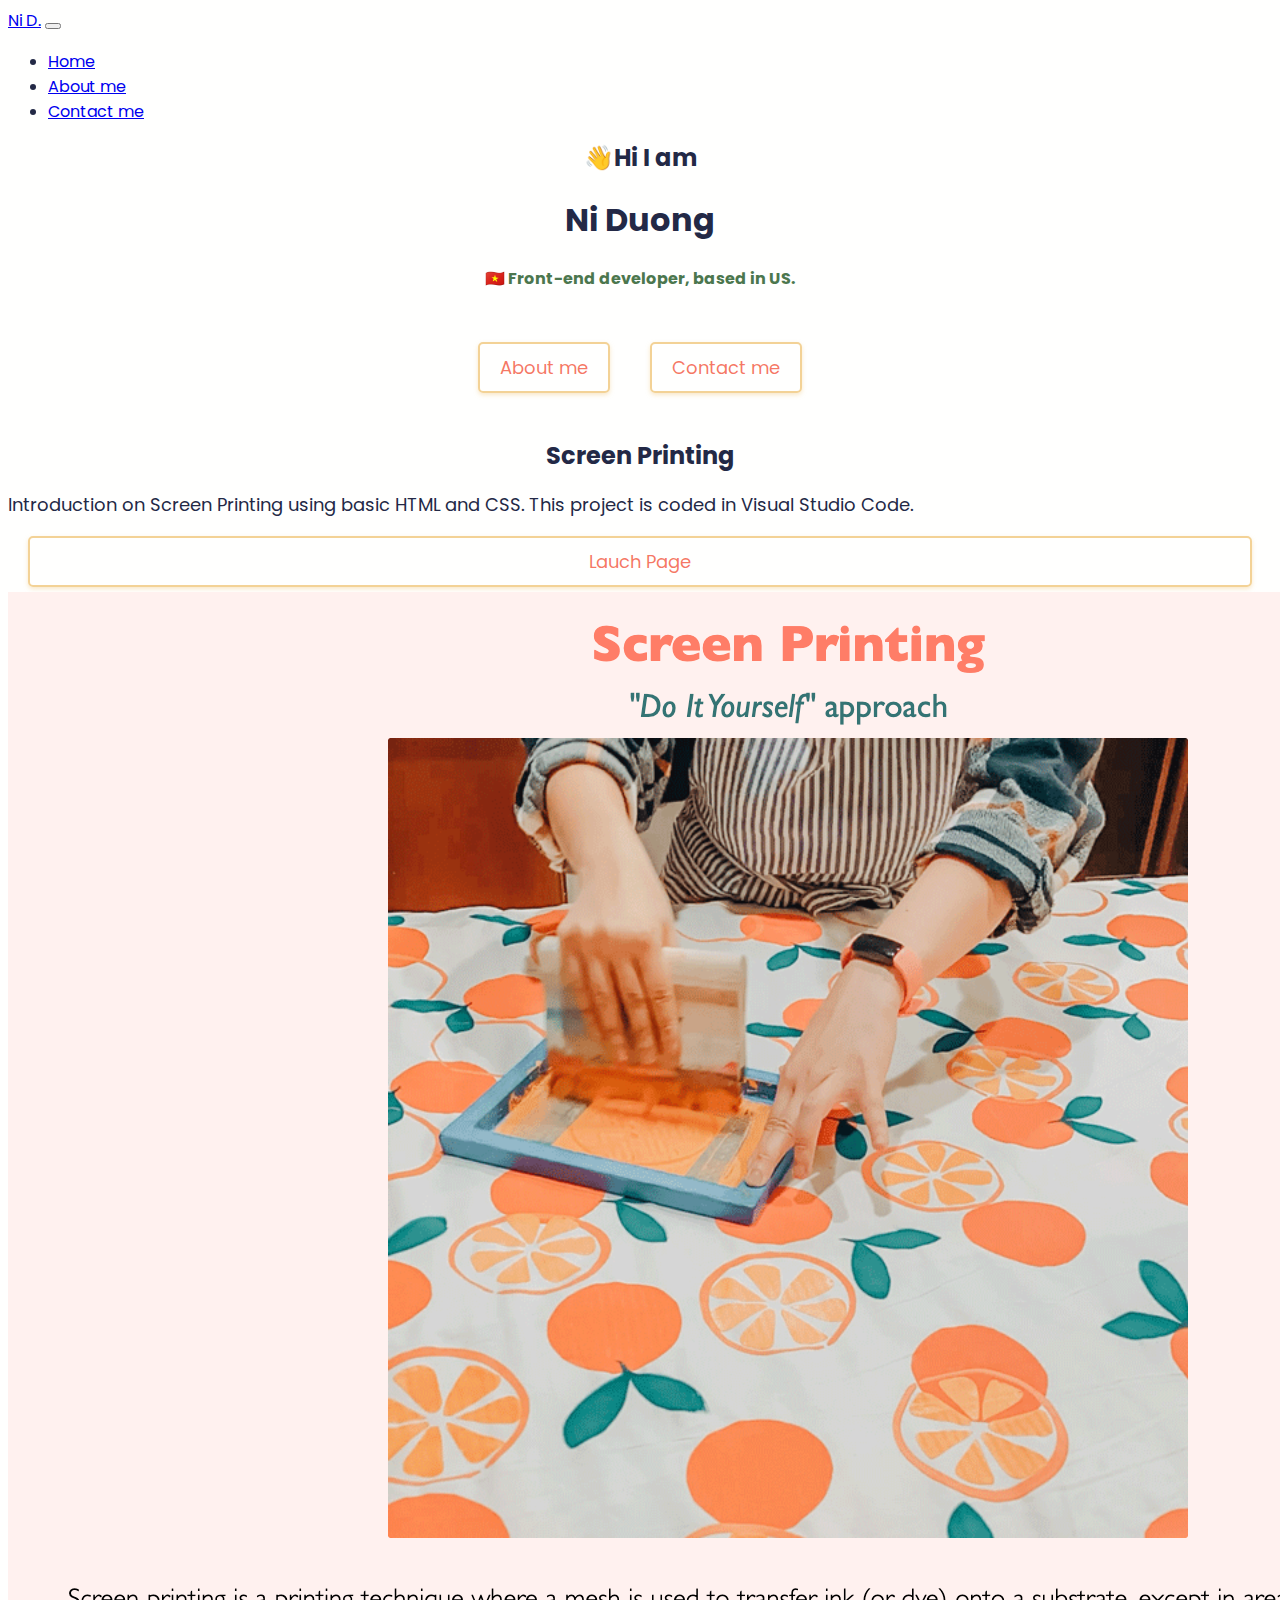
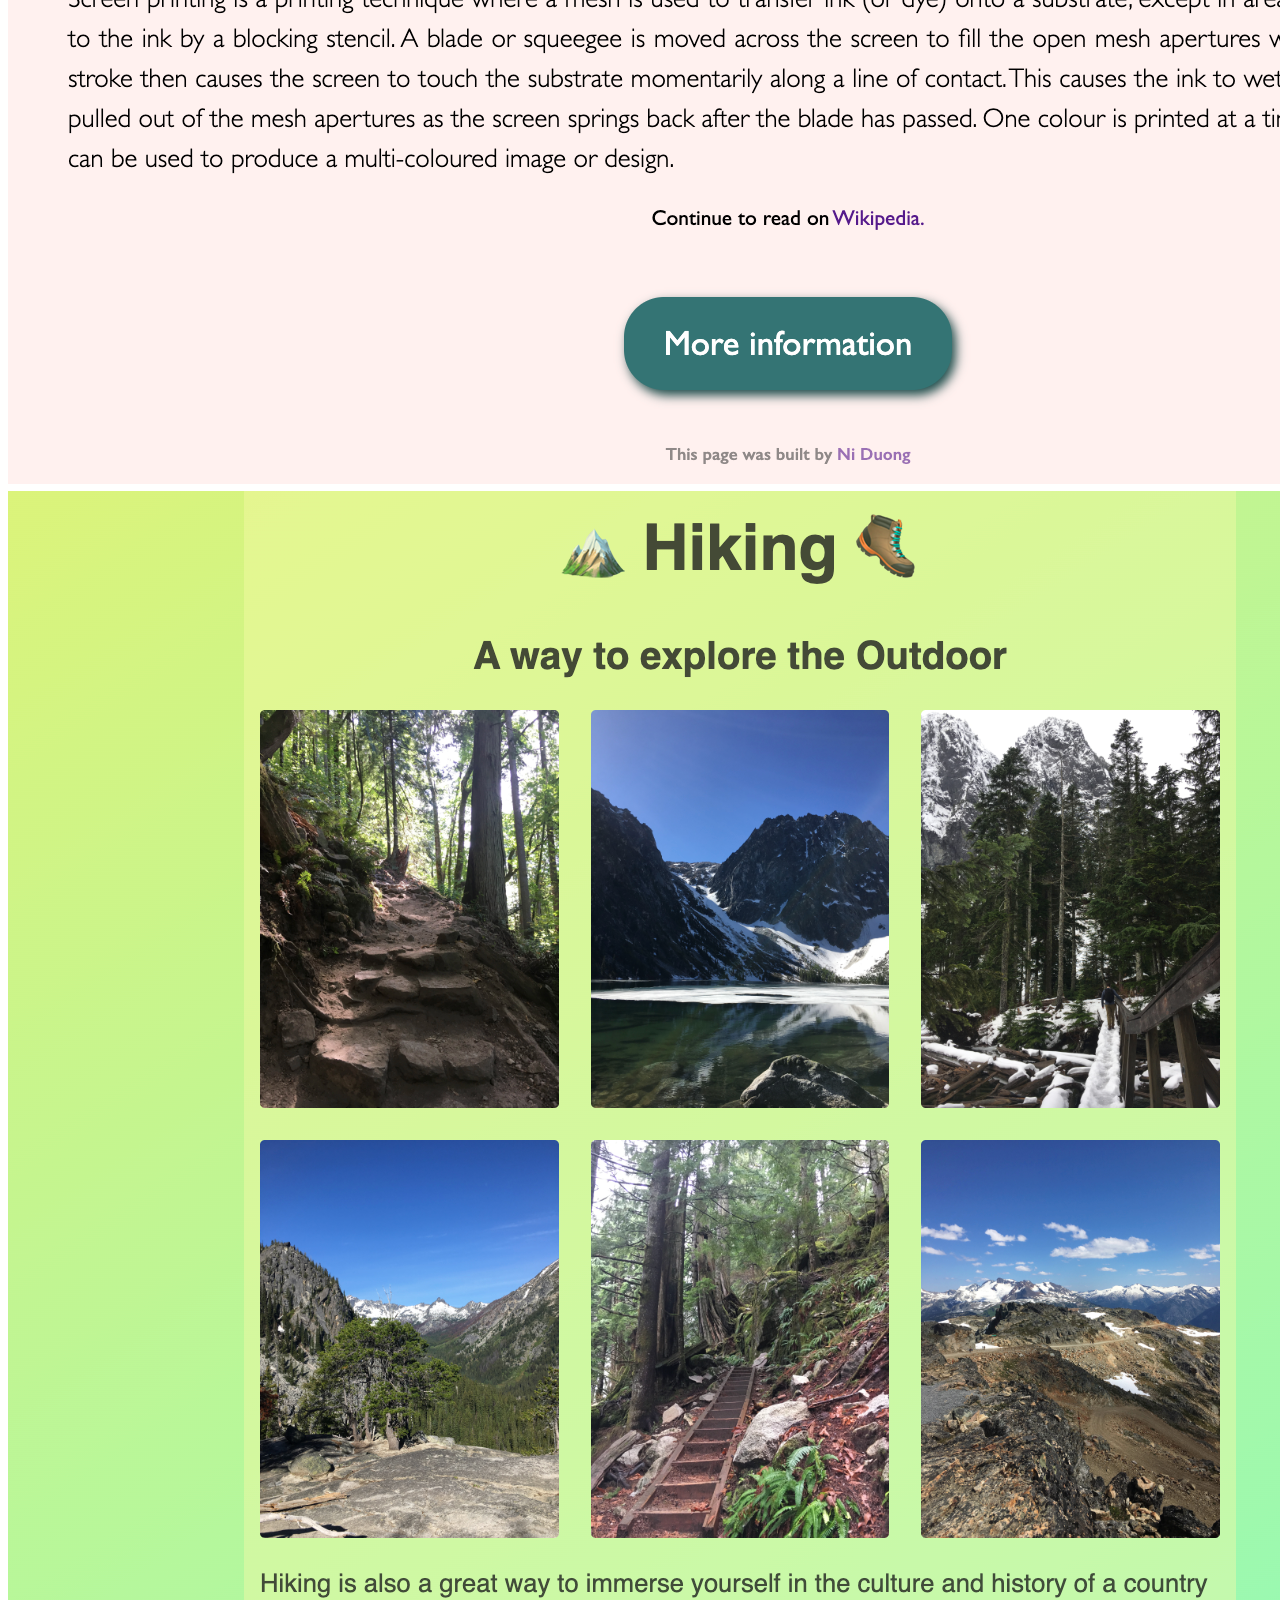
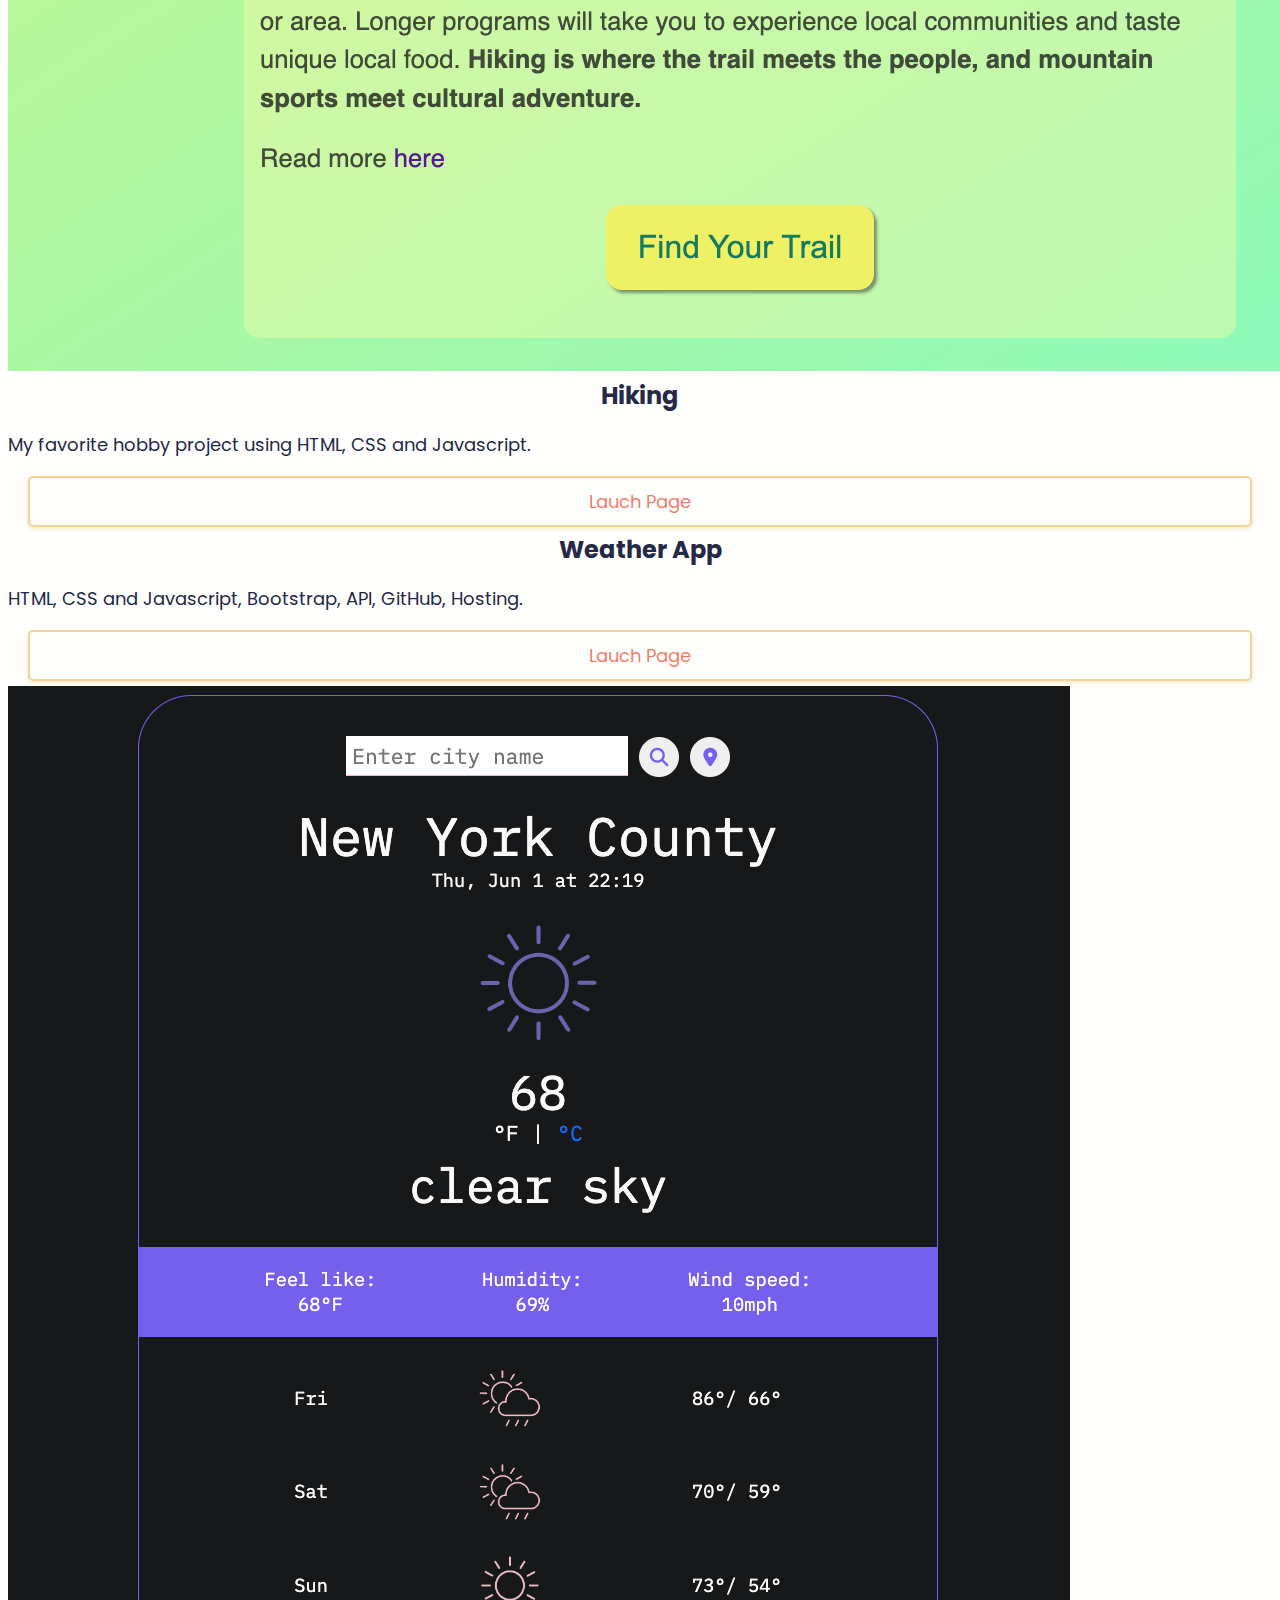
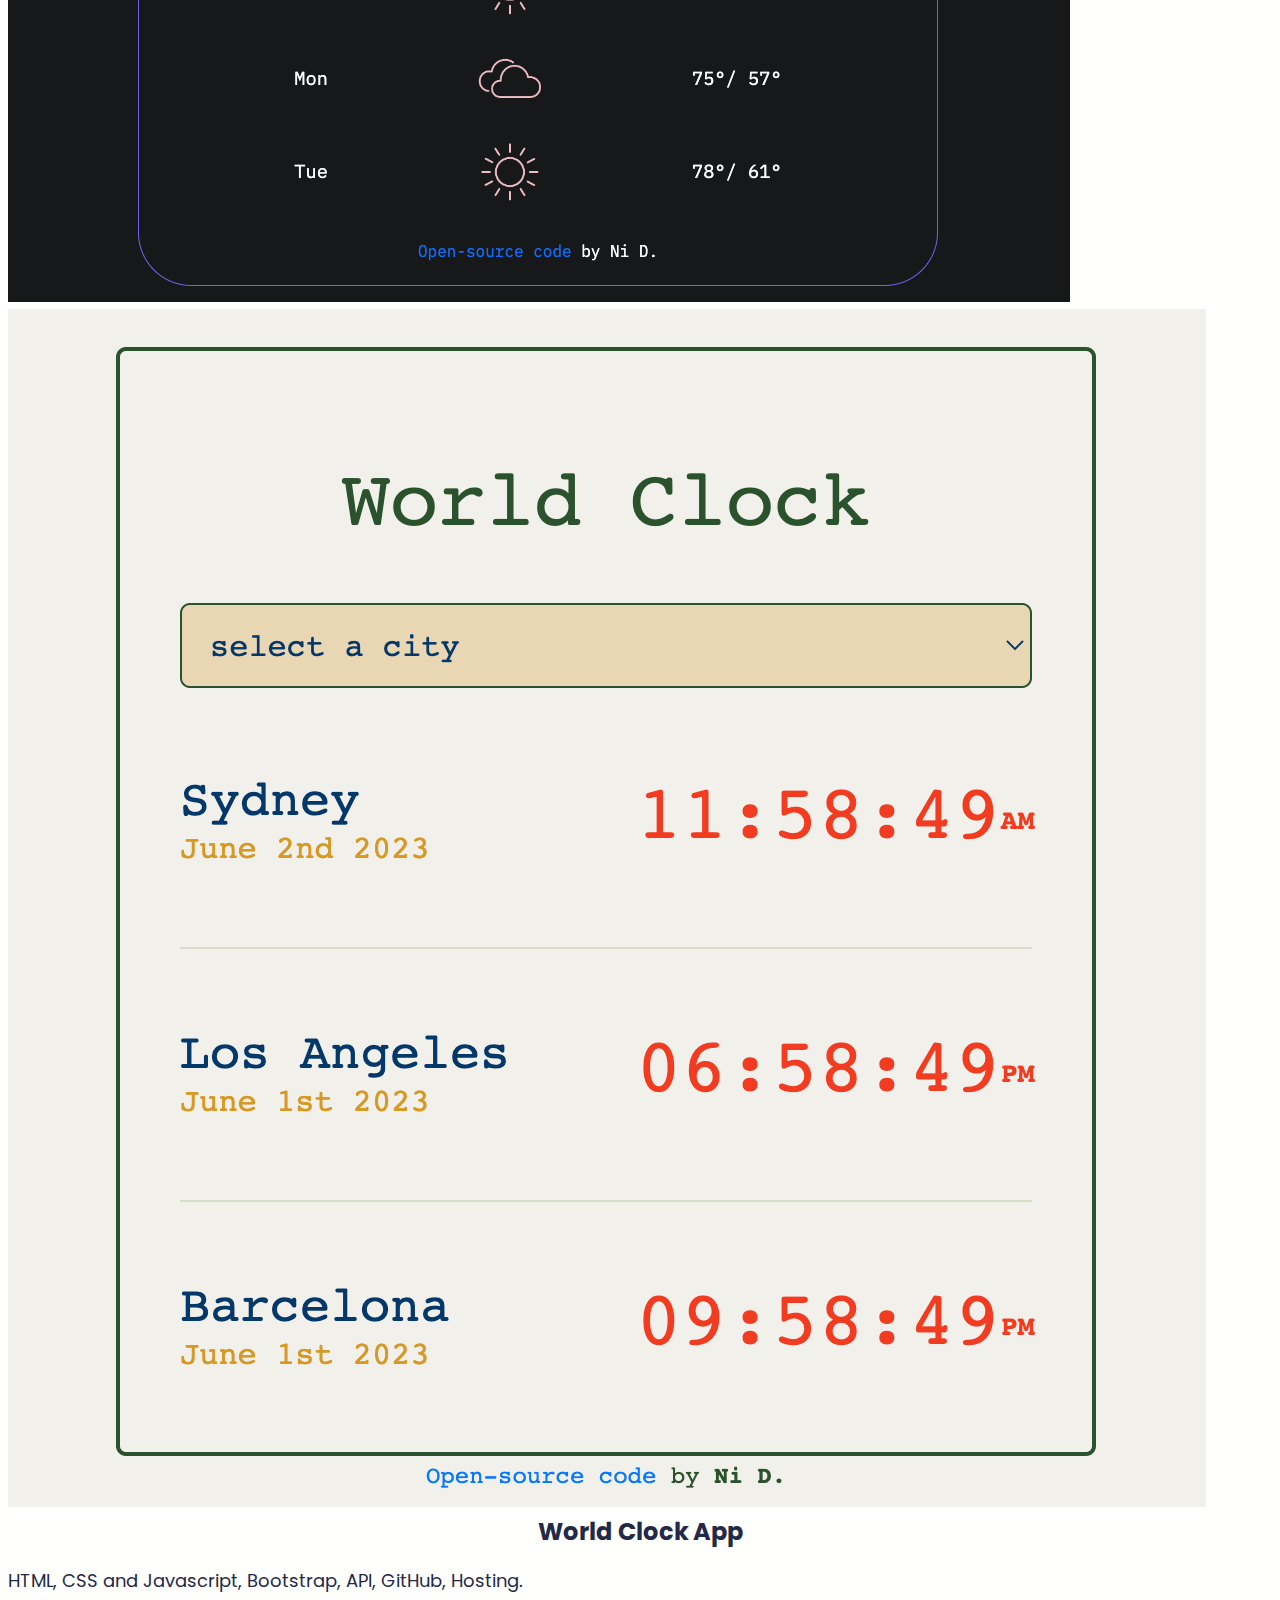
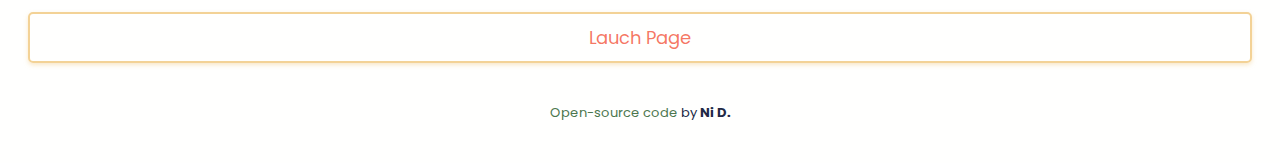
<file: index.html>
<!DOCTYPE html>
<html lang="en">
  <head>
    <meta charset="UTF-8" />
    <meta http-equiv="X-UA-Compatible" content="IE=edge" />
    <meta name="viewport" content="width=device-width, initial-scale=1.0" />
    <meta
      name="description"
      content="This website serves as a showcase of my work, where you can witness my projects as a Front-End Developer and see firsthand the quality and dedication I bring to my craft."
    />
    <title>Ni Duong | Front-End Developer</title>
    <link
      href="https://cdn.jsdelivr.net/npm/bootstrap@5.3.0-alpha3/dist/css/bootstrap.min.css"
      rel="stylesheet"
      integrity="sha384-KK94CHFLLe+nY2dmCWGMq91rCGa5gtU4mk92HdvYe+M/SXH301p5ILy+dN9+nJOZ"
      crossorigin="anonymous"
    />
    <link rel="stylesheet" href="styling/style.css" />
    <link
      href="https://cdn.jsdelivr.net/npm/bootstrap@5.3.0/dist/css/bootstrap.min.css"
      rel="stylesheet"
      integrity="sha384-9ndCyUaIbzAi2FUVXJi0CjmCapSmO7SnpJef0486qhLnuZ2cdeRhO02iuK6FUUVM"
      crossorigin="anonymous"
    />
    <link rel="preconnect" href="https://fonts.googleapis.com" />
    <link rel="preconnect" href="https://fonts.gstatic.com" crossorigin />
    <link
      href="https://fonts.googleapis.com/css2?family=IBM+Plex+Mono:wght@300;400;500;600;700&family=Poppins:wght@600;700;800&display=swap"
      rel="stylesheet"
    />
    <script
      src="https://cdn.jsdelivr.net/npm/bootstrap@5.3.0/dist/js/bootstrap.bundle.min.js"
      integrity="sha384-geWF76RCwLtnZ8qwWowPQNguL3RmwHVBC9FhGdlKrxdiJJigb/j/68SIy3Te4Bkz"
      crossorigin="anonymous"
    ></script>
  </head>
  <body>
    <nav class="navbar navbar-expand-lg bg-body-tertiary">
      <div class="container-fluid">
        <a class="navbar-brand" href="#">Ni D.</a>
        <button
          class="navbar-toggler"
          type="button"
          data-bs-toggle="collapse"
          data-bs-target="#navbarNav"
          aria-controls="navbarNav"
          aria-expanded="false"
          aria-label="Toggle navigation"
        >
          <span class="navbar-toggler-icon"></span>
        </button>
        <div class="collapse navbar-collapse" id="navbarNav">
          <ul class="navbar-nav">
            <li class="nav-item">
              <a class="nav-link active" aria-current="page" href="index.html"
                >Home</a
              >
            </li>
            <li class="nav-item">
              <a class="nav-link" href="about-me.html">About me</a>
            </li>
            <li class="nav-item">
              <a class="nav-link" href="about-me.html#contact-info"
                >Contact me</a
              >
            </li>
          </ul>
        </div>
      </div>
    </nav>
    <div class="container-md">
      <h2>👋Hi I am</h2>
      <h1>Ni Duong</h1>
      <h4>🇻🇳 Front-end developer, based in US.</h4>
      <br />
      <div class="navigation-links">
        <a href="about-me.html" class="link">About me </a>
        <a href="about-me.html#contact-info" class="link">Contact me </a>
      </div>
      <div class="projects">
        <div class="row mt-5">
          <div class="col-md-6">
            <h2>Screen Printing</h2>
            <p class="text-center">
              Introduction on Screen Printing using basic HTML and CSS. This
              project is coded in Visual Studio Code.
            </p>
            <a
              href="projects/final-project_intro.html"
              class="link navigation-links"
              target="_blank"
              >Lauch Page
            </a>
          </div>
          <div class="col-md-6 mt-3">
            <img
              src="styling/images/screen-printing.png"
              alt="screen printing project"
              class="img-fluid rounded d-none d-md-block"
              title="Screen Printing project using HTML, CSS"
            />
          </div>
        </div>
        <div class="row mt-5">
          <div class="col-md-6 mt-3">
            <img
              src="styling/images/hiking.png"
              alt="hiking project"
              class="img-fluid rounded d-none d-md-block"
              title="Hiking project using HTML, CSS and Javascript"
            />
          </div>
          <div class="col-md-6 mt-3">
            <h2>Hiking</h2>
            <p class="text-center">
              My favorite hobby project using HTML, CSS and Javascript.
            </p>
            <a
              href="projects/basic-add-on_final.html"
              class="link navigation-links"
              target="_blank"
              >Lauch Page
            </a>
          </div>
        </div>
        <div class="row mt-5">
          <div class="col-md-6 mt-3">
            <h2>Weather App</h2>
            <p class="text-center">
              HTML, CSS and Javascript, Bootstrap, API, GitHub, Hosting.
            </p>
            <a
              href="https://verdant-stardust-d404a2.netlify.app/"
              class="link navigation-links"
              target="_blank"
              >Lauch Page
            </a>
          </div>
          <div class="col-md-6 mt-3">
            <img
              src="styling/images/weather-app.png"
              alt="Weather project"
              class="img-fluid rounded d-none d-md-block"
              title="Weather App using HTML, CSS, Javascript and API"
            />
          </div>
        </div>
        <div class="row mt-5">
          <div class="col-md-6 mt-3">
            <img
              src="styling/images/world-clock.png"
              alt="World Clock project"
              class="img-fluid rounded d-none d-md-block"
              title="World Clock App using HTML, CSS, Javascript and Moment"
            />
          </div>
          <div class="col-md-6 mt-3">
            <h2>World Clock App</h2>
            <p class="text-center">
              HTML, CSS and Javascript, Bootstrap, API, GitHub, Hosting.
            </p>
            <a
              href="https://neon-crostata-868275.netlify.app/"
              class="link navigation-links"
              target="_blank"
              >Lauch Page
            </a>
          </div>
        </div>
      </div>
    </div>
    <footer>
      <a
        href="https://github.com/duongni/world-clock"
        target="_blank"
        class="github"
        title="link to gibhub"
      >
        Open-source code</a
      >
      by <strong>Ni D.</strong>
    </footer>
  </body>
</html>
</file>
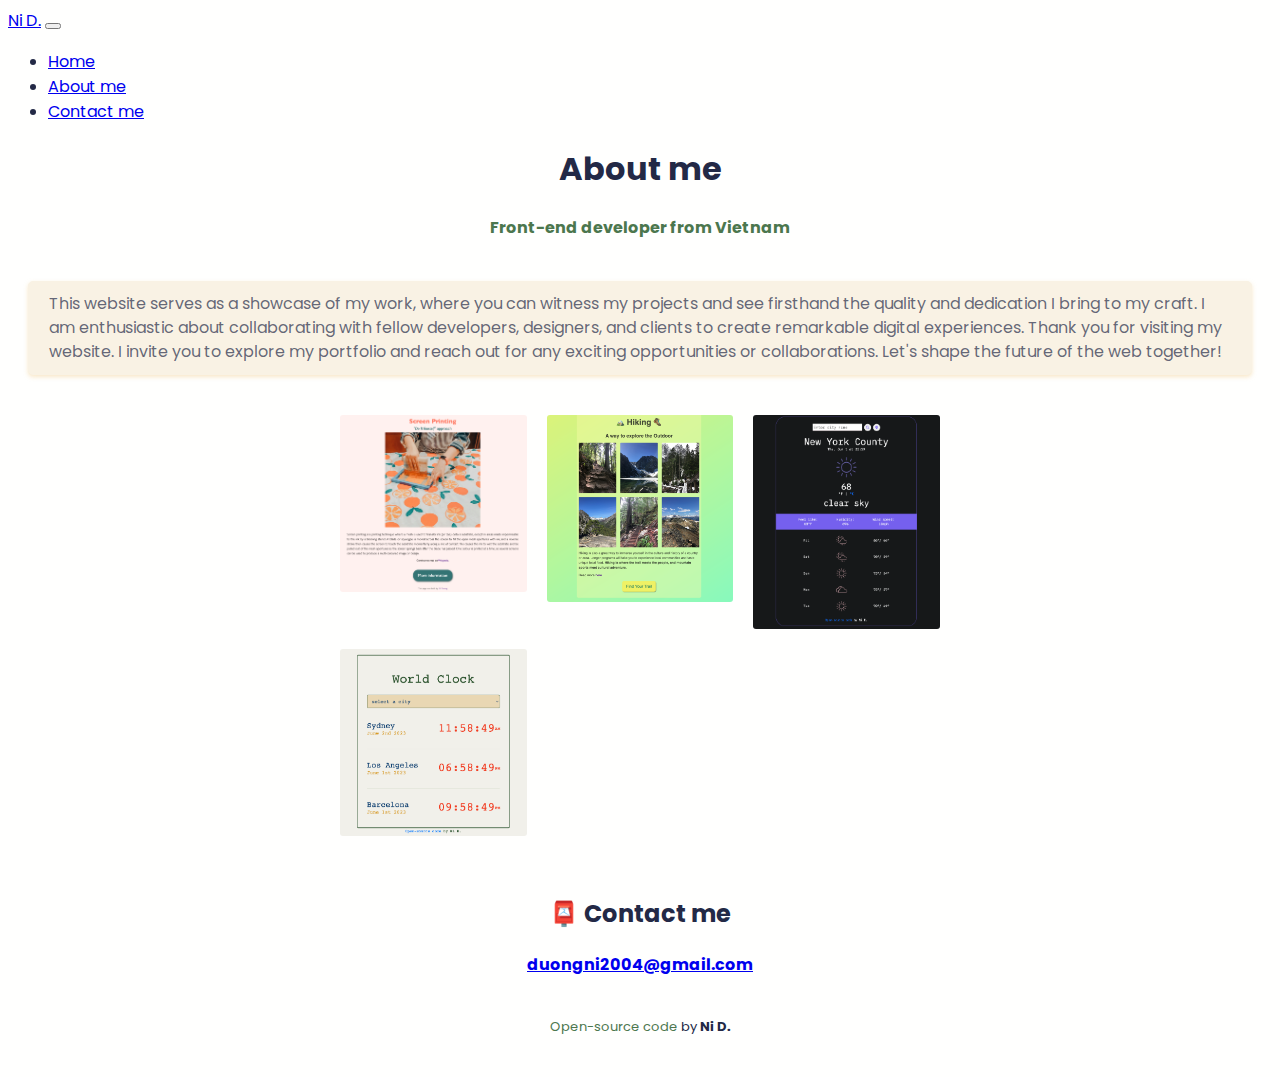
<file: about-me.html>
<!DOCTYPE html>
<html lang="en">
  <head>
    <meta charset="UTF-8" />
    <meta http-equiv="X-UA-Compatible" content="IE=edge" />
    <meta name="viewport" content="width=device-width, initial-scale=1.0" />
    <meta
      name="description"
      content="Quick Introduction about and the purpose of this portfolio website"
    />
    <title>Ni Duong | About me</title>
    <link
      href="https://cdn.jsdelivr.net/npm/bootstrap@5.3.0-alpha3/dist/css/bootstrap.min.css"
      rel="stylesheet"
      integrity="sha384-KK94CHFLLe+nY2dmCWGMq91rCGa5gtU4mk92HdvYe+M/SXH301p5ILy+dN9+nJOZ"
      crossorigin="anonymous"
    />
    <link rel="stylesheet" href="styling/style.css" />

    <link
      href="https://cdn.jsdelivr.net/npm/bootstrap@5.3.0/dist/css/bootstrap.min.css"
      rel="stylesheet"
      integrity="sha384-9ndCyUaIbzAi2FUVXJi0CjmCapSmO7SnpJef0486qhLnuZ2cdeRhO02iuK6FUUVM"
      crossorigin="anonymous"
    />
    <link rel="preconnect" href="https://fonts.googleapis.com" />
    <link rel="preconnect" href="https://fonts.gstatic.com" crossorigin />
    <link
      href="https://fonts.googleapis.com/css2?family=IBM+Plex+Mono:wght@300;400;500;600;700&family=Poppins:wght@600;700;800&display=swap"
      rel="stylesheet"
    />
    <script
      src="https://cdn.jsdelivr.net/npm/bootstrap@5.3.0/dist/js/bootstrap.bundle.min.js"
      integrity="sha384-geWF76RCwLtnZ8qwWowPQNguL3RmwHVBC9FhGdlKrxdiJJigb/j/68SIy3Te4Bkz"
      crossorigin="anonymous"
    ></script>
  </head>
  <body>
    <nav class="navbar navbar-expand-lg bg-body-tertiary">
      <div class="container-fluid">
        <a class="navbar-brand" href="#">Ni D.</a>
        <button
          class="navbar-toggler"
          type="button"
          data-bs-toggle="collapse"
          data-bs-target="#navbarNav"
          aria-controls="navbarNav"
          aria-expanded="false"
          aria-label="Toggle navigation"
        >
          <span class="navbar-toggler-icon"></span>
        </button>
        <div class="collapse navbar-collapse" id="navbarNav">
          <ul class="navbar-nav">
            <li class="nav-item">
              <a class="nav-link active" aria-current="page" href="index.html"
                >Home</a
              >
            </li>
            <li class="nav-item">
              <a class="nav-link" href="about-me.html">About me</a>
            </li>
            <li class="nav-item">
              <a class="nav-link" href="about-me.html#contact-info"
                >Contact me</a
              >
            </li>
          </ul>
        </div>
      </div>
    </nav>
    <div class="container-md">
      <h1>About me</h1>
      <h4>Front-end developer from Vietnam</h4>
      <div class="introduction">
        <p class="intro-paragraph">
          This website serves as a showcase of my work, where you can witness my
          projects and see firsthand the quality and dedication I bring to my
          craft. I am enthusiastic about collaborating with fellow developers,
          designers, and clients to create remarkable digital experiences. Thank
          you for visiting my website. I invite you to explore my portfolio and
          reach out for any exciting opportunities or collaborations. Let's
          shape the future of the web together!
        </p>
      </div>
      <div class="project-slide">
        <img
          src="styling/images/screen-printing.png"
          alt="screen printing project"
          class="img-fluid rounded"
          title="Screen Printing project using HTML, CSS"
        />
        <img
          src="styling/images/hiking.png"
          alt="hiking project"
          class="img-fluid rounded"
          title="Hiking project using HTML, CSS and Javascript"
        />
        <img
          src="styling/images/weather-app.png"
          alt="Weather project"
          class="img-fluid rounded"
          title="Weather App using HTML, CSS, Javascript and API"
        />
        <img
          src="styling/images/world-clock.png"
          alt="World Clock project"
          class="img-fluid rounded"
          title="World Clock App using HTML, CSS, Javascript and Moment"
        />
      </div>
      <h2 class="contact-info">📮 Contact me</h2>
      <h4 class="email">
        <a href="mailto:duongni2004@gmail.com">duongni2004@gmail.com</a>
      </h4>
    </div>
    <footer>
      <a
        href="https://github.com/duongni/world-clock"
        target="_blank"
        class="github"
        title="link to gibhub"
      >
        Open-source code</a
      >
      by <strong>Ni D.</strong>
    </footer>
  </body>
</html>
</file>
<file: styling/style.css>
:root {
  --main-font: #232946;
  --box-shadow: 0 2px 4px rgba(243, 210, 150, 0.5);
  --sub-font: #4c774e;
  --link: rgba(241, 60, 32, 0.7);
}
body {
  font-family: "IBM Plex Mono", monospace;
  font-family: "Poppins", sans-serif;
  background: #fffffe;
  color: var(--main-font);
}
@media (max-width: 300px) {
  .img-fluid {
    max-width: 200px;
  }
}
h1 {
  text-align: center;
}
h2 {
  margin-top: 0;
  padding-top: 0;
  text-align: center;
  margin-bottom: 0;
}
h4 {
  color: var(--sub-font);
  text-align: center;
}
a:hover {
  cursor: pointer;
  color: #4c774e;
}
p {
  font-size: 18px;
  line-height: 1.5;
}
footer {
  text-align: center;
  margin-bottom: 40px;
  font-size: small;
}
.github {
  text-decoration: none;
  color: var(--sub-font);
}
.github :hover {
  color: var(--main-font);
}
.container {
  max-width: 800px;
  margin-top: 40px;
}
.navigation-links {
  display: flex;
  justify-content: center;
  margin-bottom: 40px;
}
.link {
  border: 2px solid rgb(243, 210, 150);
  color: var(--link);
  font-size: large;
  box-shadow: var(--box-shadow);
  border-radius: 5px;
  text-decoration: none;
  padding: 10px 20px;
  margin: 5px 20px;
}
.introduction {
  display: flex;
  justify-content: center;
  line-height: 1.5;
  font-size: 18px;
}
.intro-paragraph {
  font-size: medium;
  border: 1px solid #f9f2e4;
  box-shadow: var(--box-shadow);
  border-radius: 5px;
  background: #f9f2e4;
  padding: 10px 20px;
  margin: 20px;
  color: rgba(35, 41, 70, 0.7);
  margin-bottom: 40px;
}
.email {
  margin-bottom: 40px;
}
.contact-info {
  margin-top: 60px;
}
.project-slide {
  display: grid;
  max-width: 600px;
  margin: 0 auto;
  grid-template-columns: repeat(3, 1fr);
  grid-gap: 20px;
}
.project-slide img {
  width: 100%;
  border-radius: 3px;
  transition: all 250ms ease-in-out;
}
.container-md {
  margin-bottom: 40px;
}
.row {
  align-items: center;
}
</file>
